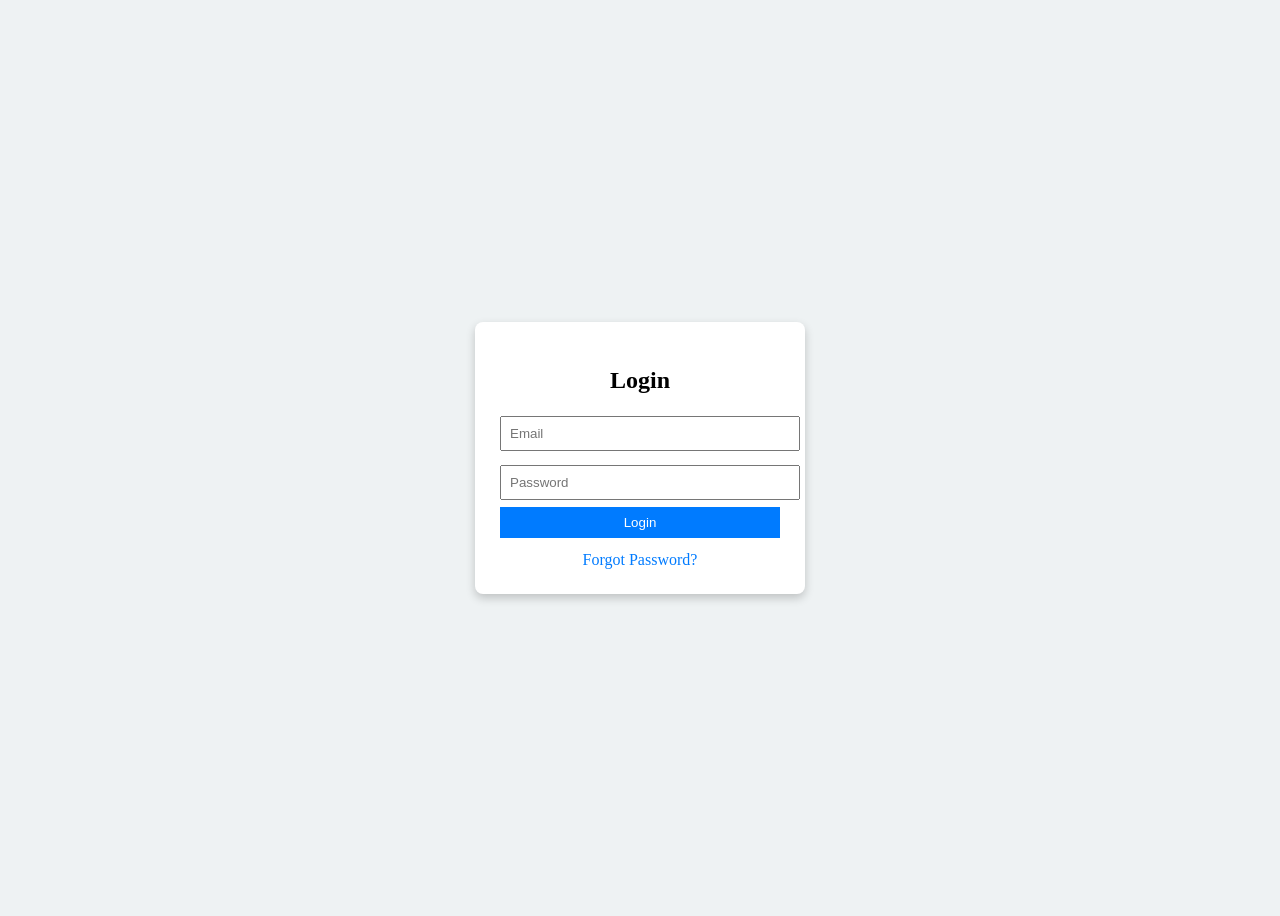
<file: index.html>
<!DOCTYPE html>
<html>
<head>
    <title>Login</title>
    <link rel="stylesheet" href="login.css">
</head>
<body>

<div class="box">
    <h2>Login</h2>

    <input type="text" id="email" placeholder="Email">
    <input type="password" id="password" placeholder="Password">

    <button onclick="loginCheck()">Login</button>

    <p class="msg" id="loginMsg"></p>

    <a href="forgot.html">Forgot Password?</a>
</div>

<script src="login.js"></script>
</body>
</html>
</file>
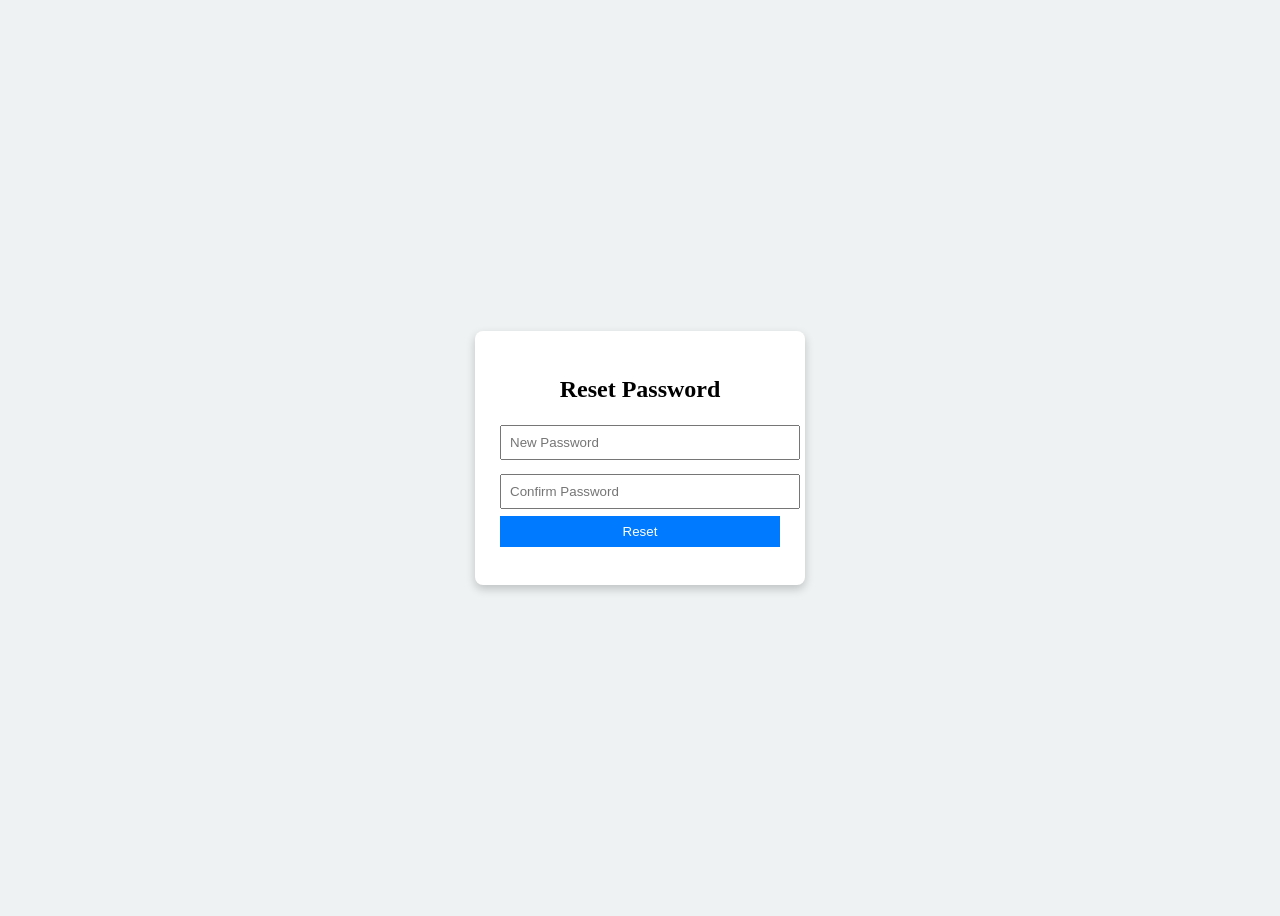
<file: forget.html>
<!DOCTYPE html>
<html>
<head>
    <title>Forgot Password</title>
    <link rel="stylesheet" href="login.css">
</head>
<body>

<div class="box">
    <h2>Reset Password</h2>

    <input type="password" id="pass1" placeholder="New Password">
    <input type="password" id="pass2" placeholder="Confirm Password">

    <button onclick="checkPassword()">Reset</button>

    <p class="msg" id="resetMsg"></p>
</div>

<script src="login.js"></script>
</body>
</html>
</file>
<file: login.css>
body {
    background: #eef2f3;
    font-family: Verdana;
    height: 100vh;
    display: flex;
    justify-content: center;
    align-items: center;
}

.box {
    background: white;
    padding: 25px;
    width: 280px;
    text-align: center;
    border-radius: 8px;
    box-shadow: 0 4px 10px rgba(0,0,0,0.2);
}

h2 {
    margin-bottom: 15px;
}

input {
    width: 100%;
    padding: 8px;
    margin: 7px 0;
}

button {
    width: 100%;
    padding: 8px;
    background: #007bff;
    color: white;
    border: none;
    cursor: pointer;
}

button:hover {
    background: #0056b3;
}

a {
    display: block;
    margin-top: 10px;
    text-decoration: none;
    color: #007bff;
}

.msg {
    color: red;
    font-size: 13px;
    margin-top: 8px;
}
</file>
